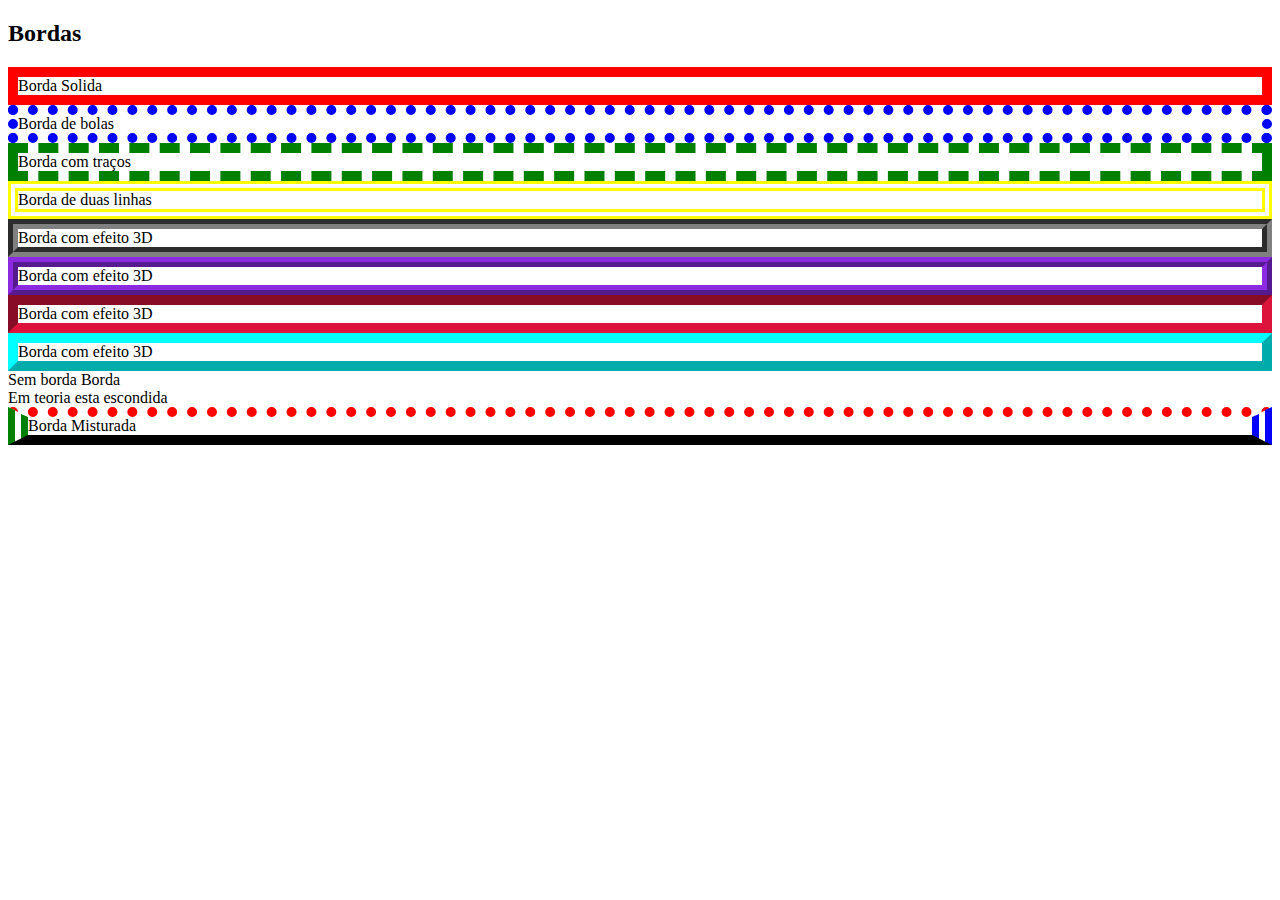
<file: bordas.html>
<!DOCTYPE html>
<html lang="en">
<head>
    <meta charset="UTF-8">
    <meta http-equiv="X-UA-Compatible" content="IE=edge">
    <meta name="viewport" content="width=device-width, initial-scale=1.0">
    <title>Bordas</title>
    <style>
        .bordaSolid{
            /*bordas são composta da sequinte forma: espessura formado cor*/
            border: 10px solid red;
        }
        .bordaDotted{
            /* */
            border: 10px dotted blue;
        }
        .bordaDashed{
            /* */
            border: 10px dashed green;
        }
        .bordaDouble{
            /* */
            border: 10px double yellow;
        }
        .bordaGroove{
            /* */
            border: 10px groove gray;
        }
        .bordaRidge{
            /* */
            border: 10px ridge blueviolet;
        }
        .bordaInset{
            /* */
            border: 10px inset crimson;
        }
        .bordaOutset{
            /* */
            border: 10px outset cyan;
        }
        .bordaNone{
            /* */
            border: 10px none red;
        }
        .bordaHidden{
            /* */
            border: 10px hidden red;
        }
        .bordaMixed{
            /* Ao deixar o atributo mais especifico é possivel misturar os efeitos 
            O efeito afeta cada lado começando do topo no sentido horario*/
            border-color: red blue black green;
            border-width: 10px 20px;
            border-style: dotted double solid;
        }
    </style>
</head>
<body>
    <h2>Bordas</h2>
    <div class="bordaSolid">
        Borda Solida
    </div>
    <div class="bordaDotted">
        Borda de bolas
    </div>
    <div class="bordaDashed">
        Borda com traços
    </div>
    <div class="bordaDouble">
        Borda de duas linhas
    </div>
    <div class="bordaGroove">
        Borda com efeito 3D
    </div>
    <div class="bordaRidge">
        Borda com efeito 3D
    </div>
    <div class="bordaInset">
        Borda com efeito 3D
    </div>
    <div class="bordaOutset">
        Borda com efeito 3D
    </div>
    <div class="bordaNone">
        Sem borda Borda
    </div>
    <div class="bordaHidden">
        Em teoria esta escondida
    </div>
    <div class="bordaMixed">
        Borda Misturada
    </div>
    
</body>
</html>
</file>
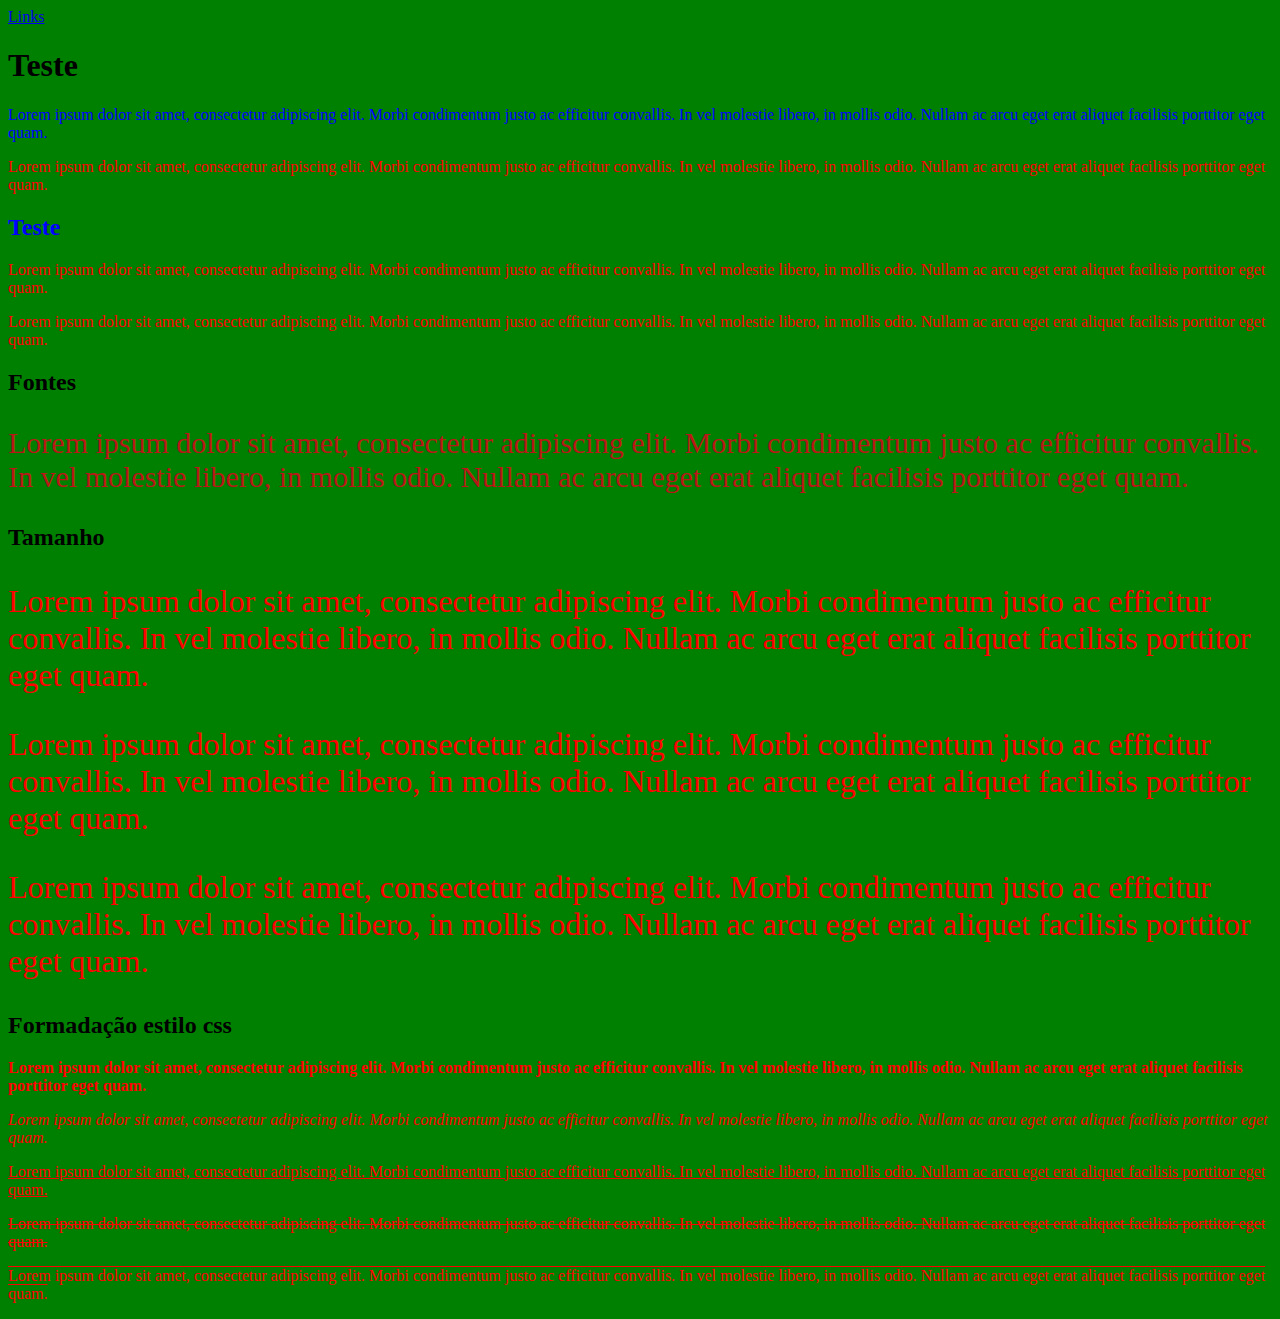
<file: teste.html>
<!DOCTYPE html>
<html lang="en">
<head>
    <meta charset="UTF-8">
    <meta http-equiv="X-UA-Compatible" content="IE=edge">
    <meta name="viewport" content="width=device-width, initial-scale=1.0">
    <title>Testes</title>
    <style >
        p{
            color: red;
        }

        body{
            background: url("https://www.pngmart.com/files/15/Falling-Money-PNG-Transparent-HD-Photo.png")
             no-repeat fixed green center bottom;
            background-size: 10em;
            /*
            background-image: url("https://www.pngmart.com/files/15/Falling-Money-PNG-Transparent-HD-Photo.png");
            background-color: green;
            background-size: 10em;
            background-repeat: no-repeat;
            background-attachment: fixed;
            background-position: center bot
            */
        }

        .blue{
            color: blue;
        }

        .formadacao{
            /* As cores podem ser escolhidas de 3 maneiras, nome padrão(red), código (#6A1D1D, rgb(185, 23, 23)...) */
            /* Quando vc quer escolher uma fonte especifica vc pode colocar varias fontes, se em algum dispositivo
            não for permetido ultilizar a fonte, ele ultilizará a seguinte que vc colocou */
            color: #b91717;
            font-size: 30px;
            font-family: "Paladino Linotype", "Book Antigua", serif;
        }

        .tamanhoTexto{
            /*
            A 3 medidas de tamanho: 
            px, em(relativo ao container pai[O body se vc não tiver definido nenhum]), e %(Tambem relativo)
            Em o texto o default é:
            16px
            1em
            100%
            */
            font-size: 32px;
        }

        .tamanhoTexto2{
            font-size: 2em;
        }

        .tamanhoTexto3{
            font-size: 200%;
        }

        .negrito{
            /* A diferença de ultilizar font-weight: bold, font-style: italic... á ultilizar suas versões HTML é
            que no CSS elas tevem ser ultilizada para uma questão decorativa enquanto, <strong> por exemplo,
            é visto como algo importante que em um sistema para cegos irá ser falado em um tom mais alto*/
            /*font-weight: bold, normal, 100 ate 900*/
            font-weight: bold;
        }

        .italico{
            font-style: italic;
        }

        .underline{
            text-decoration: underline;
        }

        .linhacruzada{
            text-decoration: line-through;
        }

        .linhaCima{
            text-decoration: overline;
        }
    </style>
</head>
<body id="principal">
    <a href="link.html">Links</a>
    <h1>Teste</h1>
    <p class="blue">
        Lorem ipsum dolor sit amet, consectetur adipiscing elit. Morbi condimentum justo ac efficitur convallis. 
        In vel molestie libero, in mollis odio. Nullam ac arcu eget erat aliquet facilisis porttitor eget quam.
    </p>
    <p>
        Lorem ipsum dolor sit amet, consectetur adipiscing elit. Morbi condimentum justo ac efficitur convallis. 
        In vel molestie libero, in mollis odio. Nullam ac arcu eget erat aliquet facilisis porttitor eget quam.
    </p>
    <h2 class="blue">Teste</h2>
    <p>
        Lorem ipsum dolor sit amet, consectetur adipiscing elit. Morbi condimentum justo ac efficitur convallis. 
        In vel molestie libero, in mollis odio. Nullam ac arcu eget erat aliquet facilisis porttitor eget quam.
    </p>
    <p>
        Lorem ipsum dolor sit amet, consectetur adipiscing elit. Morbi condimentum justo ac efficitur convallis. 
        In vel molestie libero, in mollis odio. Nullam ac arcu eget erat aliquet facilisis porttitor eget quam.
    </p>

    <h2>Fontes</h2>

    <p class="formadacao">
        Lorem ipsum dolor sit amet, consectetur adipiscing elit. Morbi condimentum justo ac efficitur convallis. 
        In vel molestie libero, in mollis odio. Nullam ac arcu eget erat aliquet facilisis porttitor eget quam.
    </p>

    <h2>Tamanho</h2>

    <p class="tamanhoTexto">
        Lorem ipsum dolor sit amet, consectetur adipiscing elit. Morbi condimentum justo ac efficitur convallis. 
        In vel molestie libero, in mollis odio. Nullam ac arcu eget erat aliquet facilisis porttitor eget quam.
    </p>
    <p class="tamanhoTexto2">
        Lorem ipsum dolor sit amet, consectetur adipiscing elit. Morbi condimentum justo ac efficitur convallis. 
        In vel molestie libero, in mollis odio. Nullam ac arcu eget erat aliquet facilisis porttitor eget quam.
    </p>
    <p class="tamanhoTexto3">
        Lorem ipsum dolor sit amet, consectetur adipiscing elit. Morbi condimentum justo ac efficitur convallis. 
        In vel molestie libero, in mollis odio. Nullam ac arcu eget erat aliquet facilisis porttitor eget quam.
    </p>
    
    <h2>Formadação estilo css</h2>
    <p class="negrito">
        Lorem ipsum dolor sit amet, consectetur adipiscing elit. Morbi condimentum justo ac efficitur convallis. 
        In vel molestie libero, in mollis odio. Nullam ac arcu eget erat aliquet facilisis porttitor eget quam.
    </p>
    <p class="italico">
        Lorem ipsum dolor sit amet, consectetur adipiscing elit. Morbi condimentum justo ac efficitur convallis. 
        In vel molestie libero, in mollis odio. Nullam ac arcu eget erat aliquet facilisis porttitor eget quam.
    </p>
    <p class="underline">
        Lorem ipsum dolor sit amet, consectetur adipiscing elit. Morbi condimentum justo ac efficitur convallis. 
        In vel molestie libero, in mollis odio. Nullam ac arcu eget erat aliquet facilisis porttitor eget quam.
    </p>
    <p class="linhacruzada">
        Lorem ipsum dolor sit amet, consectetur adipiscing elit. Morbi condimentum justo ac efficitur convallis. 
        In vel molestie libero, in mollis odio. Nullam ac arcu eget erat aliquet facilisis porttitor eget quam.
    </p>
    <p class="linhaCima">
        Lorem ipsum dolor sit amet, consectetur adipiscing elit. Morbi condimentum justo ac efficitur convallis. 
        In vel molestie libero, in mollis odio. Nullam ac arcu eget erat aliquet facilisis porttitor eget quam.
    </p>
</body>
</html>
</file>
